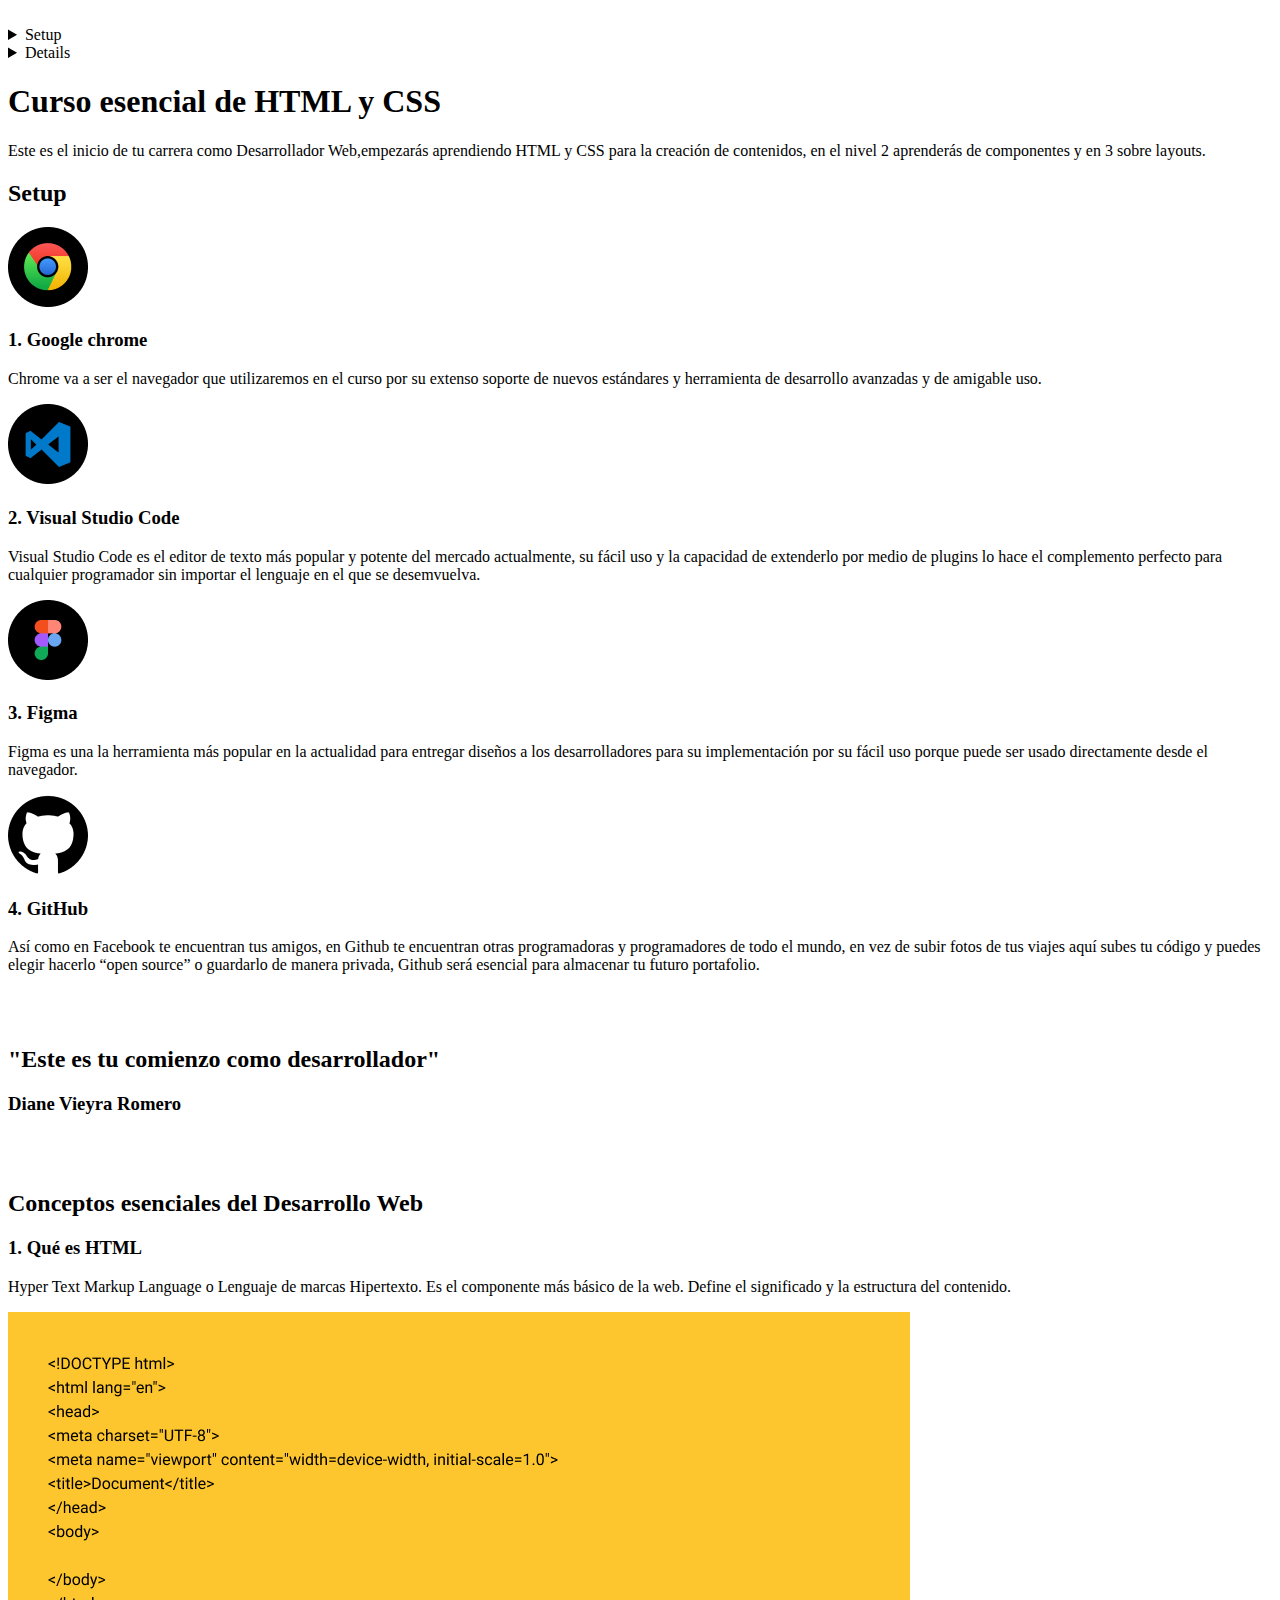
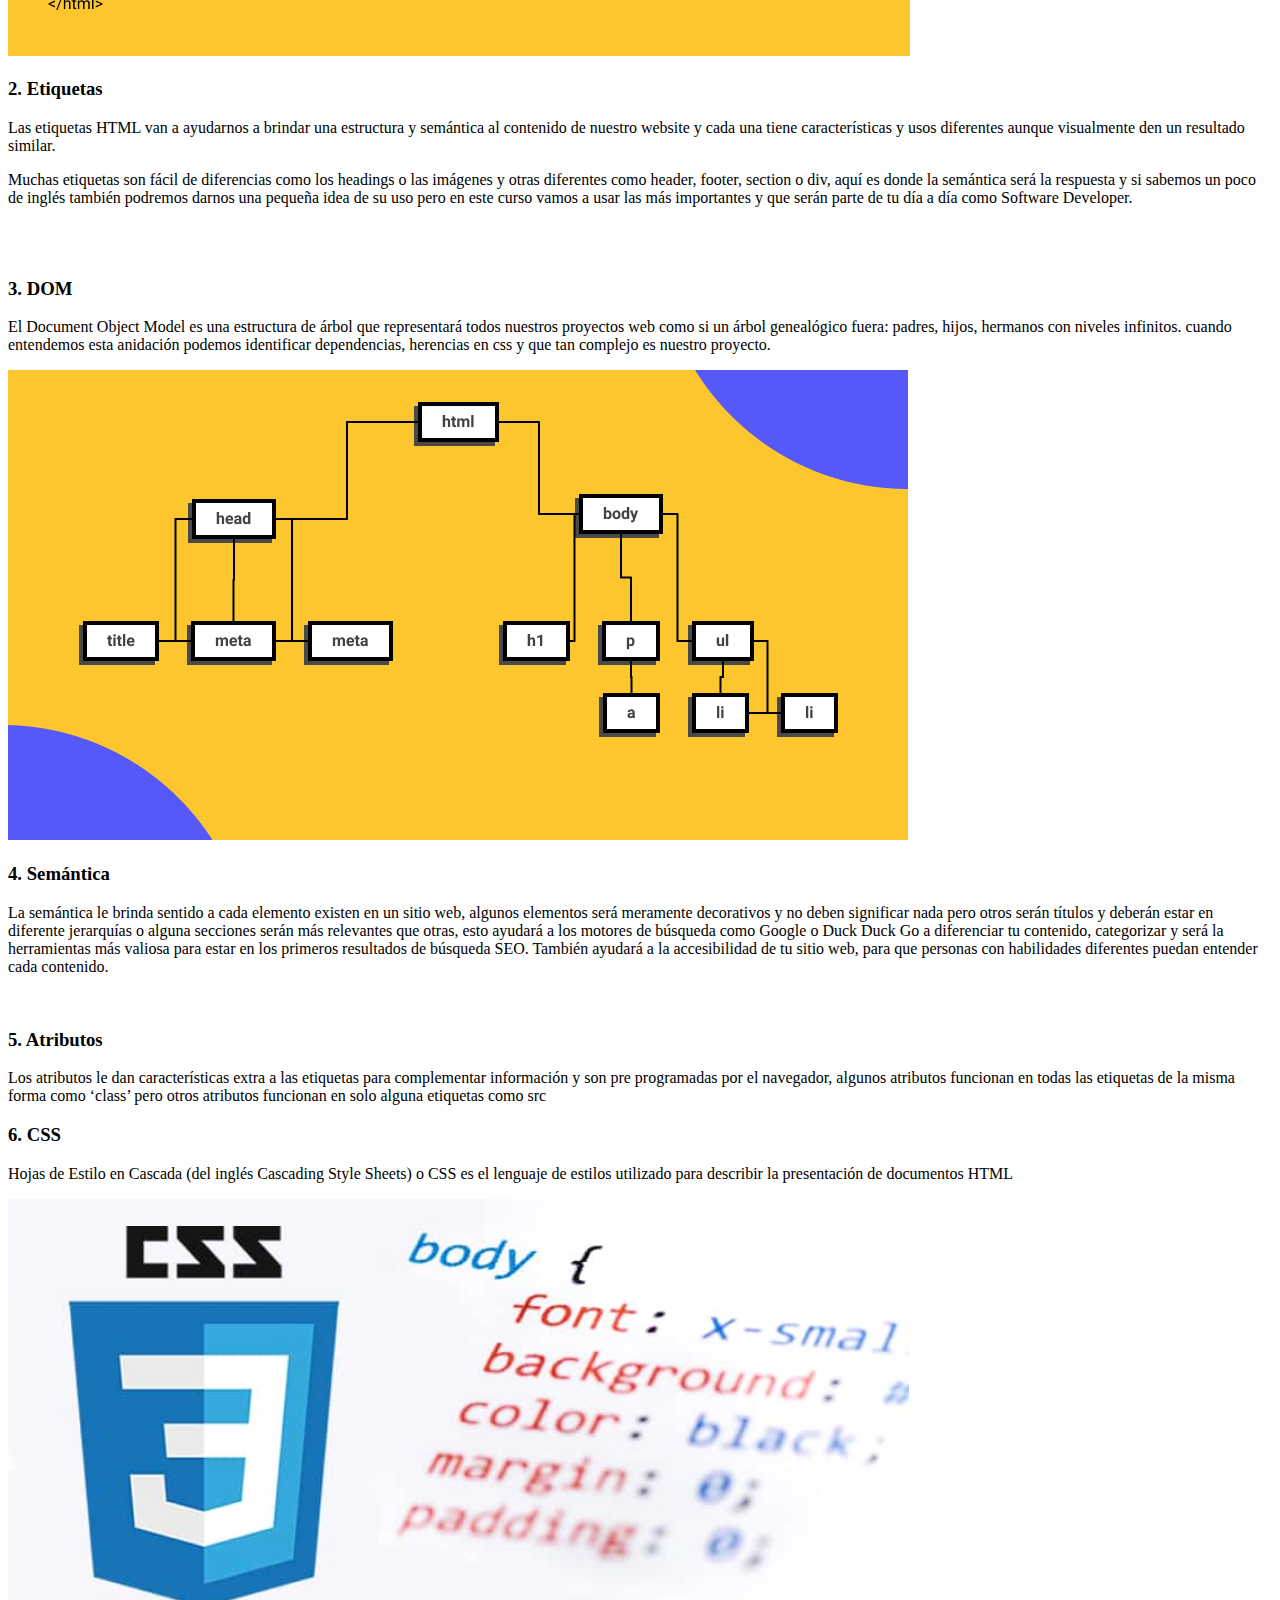
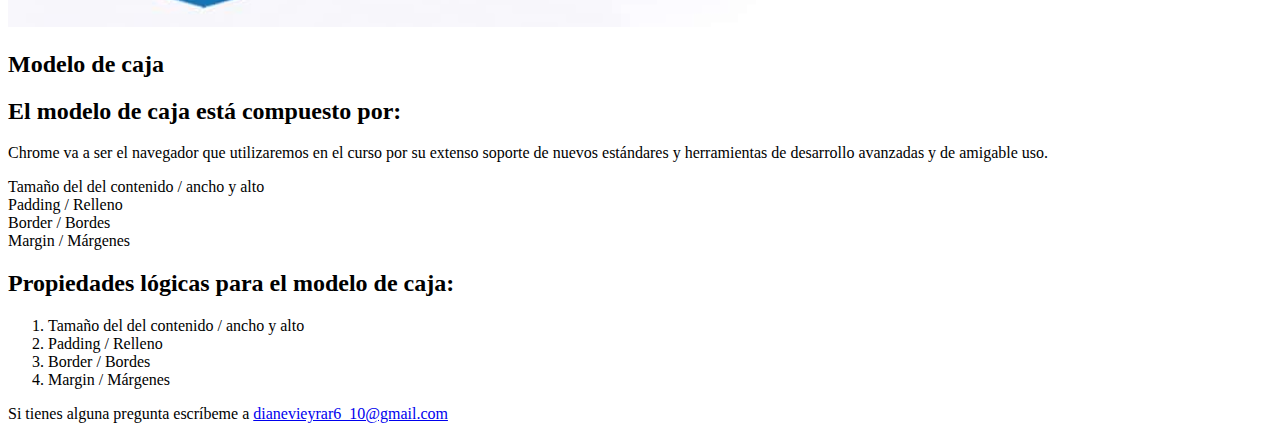
<file: Index.html>
<!DOCTYPE html>
<br lang="en">
<head>
  <meta charset="UTF-8">
  <meta http-equiv="X-UA-Compatible" content="IE=edge">
  <meta name="viewport" content="width=device-width, initial-scale=1.0">
  <title>Blog Diane Vieyra Romero</title>

<body>

</head>

<details>
  <summary>
    Setup
  </summary>

      <ol>
        <li><a href="#google.chrome">Google Chrome</a></li>
        <li><a href="#VSC">Visual Studio Code</a></li>
        <li><a href="#figma">Figma</a></li>
        <li><a href="#github">GitHub</a></li>
     </ol>

     </details>
     <details>

     <sumary>
        Conceptos esenciales del desarrollador web
     </sumary>

       <ol>
        <li><a href="#html">Qué es HTML</a></li>
        <li><a href="#etiquetas">Etiquetas</a></li>
        <li><a href="#dom">DOM</a></li>
        <li><a href="#semantica">Semántica</a></li>
        <li><a href="#atributos">Atributos</a></li>
        <li><a href="#css">Qué es CSS</a></li>
       </ol>



</details>




 </nav>
</header>

 <H1>
  Curso esencial de HTML y CSS
 </H1>
 <p>
 Este es el inicio de tu carrera como Desarrollador Web,empezarás aprendiendo HTML y CSS para la creación de contenidos, en el nivel 2 aprenderás de componentes y en 3 sobre layouts.
 </p>
 <h2>Setup</h2>


  <img src="images/Google-Chrome.png" alt="Logo de Google Chrome" title="Logo de Chrome">
  <h3 id="google-chrome">1. Google chrome</h3>

  <P>
  Chrome va a ser el navegador que utilizaremos en el curso por su extenso soporte de nuevos estándares y herramienta de
  desarrollo avanzadas y de amigable uso.
  </P>

  <img src="images/Visual-Studio-Code.png" alt="Logo de Visual Studio Code" title="Logo Visual Studio Code<img src="images/Google-Chrome.png" alt="Logo de Google Chrome" title="Logo de Chrome">
  <h3 id="VSC">2. Visual Studio Code</h3>

  <p>
    Visual Studio Code es el editor de texto más popular y potente del mercado actualmente, su fácil uso y la capacidad de
    extenderlo por medio de plugins lo hace el complemento perfecto para cualquier programador sin importar el lenguaje en
    el que se desemvuelva.

  </p>


  <img src="images/Figma.png" alt="Logo de Figma" title="Logo Figma">
  <h3 id="figma">3. Figma</h3>

  <P>
    Figma es una la herramienta más popular en la actualidad para entregar diseños a los desarrolladores para su
    implementación por su fácil uso porque puede ser usado directamente desde el navegador.
  </P>


  <img src="images/GitHub.png" alt="Logo de GitHub" title="Logo GitHub">
  <h3 id="github">4. GitHub</h3>

  <P>
    Así como en Facebook te encuentran tus amigos, en Github te encuentran otras programadoras y programadores de todo el
    mundo, en vez de subir fotos de tus viajes aquí subes tu código y puedes elegir hacerlo “open source” o guardarlo de
    manera privada, Github será esencial para almacenar tu futuro portafolio.
  </P>
<br></br>

  <h2>"Este es tu comienzo como desarrollador"</h2>
    <h3>Diane Vieyra Romero</h3>
  <br></br>

  <h2>Conceptos esenciales del Desarrollo Web</h2>
  <h3 id="html">1. Qué es HTML</h3>

  <p>Hyper Text Markup Language o Lenguaje de marcas Hipertexto. Es el componente más básico de la web. Define el significado
  y la estructura del contenido.</p>

  <img src="images/html.png" alt="Cuadro de html" title="Cuadro html">

  <h3 id="etiquetas">2. Etiquetas</h3>

  <p>Las etiquetas HTML van a ayudarnos a brindar una estructura y semántica al contenido de nuestro website y cada una tiene
  características y usos diferentes aunque visualmente den un resultado similar.</p>

  <p>Muchas etiquetas son fácil de diferencias como los headings o las imágenes y otras diferentes como header, footer,
  section o div, aquí es donde la semántica será la respuesta y si sabemos un poco de inglés también podremos darnos una
  pequeña idea de su uso pero en este curso vamos a usar las más importantes y que serán parte de tu día a día como
  Software Developer.</p>

  <br><br/>

  <h3 id="dom">3. DOM</h3>

  <p>El Document Object Model es una estructura de árbol que representará todos nuestros proyectos web como si un árbol
  genealógico fuera: padres, hijos, hermanos con niveles infinitos. cuando entendemos esta anidación podemos identificar
  dependencias, herencias en css y que tan complejo es nuestro proyecto.</p>

  <img src="images/dom.png" alt="Cuadro de dom" title="Cuadro dom">

  <h3 id="semantica">4. Semántica</h3>

  <p>La semántica le brinda sentido a cada elemento existen en un sitio web, algunos elementos será meramente decorativos y
  no deben significar nada pero otros serán títulos y deberán estar en diferente jerarquías o alguna secciones serán más
  relevantes que otras, esto ayudará a los motores de búsqueda como Google o Duck Duck Go a diferenciar tu contenido,
  categorizar y será la herramientas más valiosa para estar en los primeros resultados de búsqueda SEO. También ayudará a
  la accesibilidad de tu sitio web, para que personas con habilidades diferentes puedan entender cada contenido.</p>

  </br>

  <h3 id="atributos">5. Atributos</h3>

  <p>Los atributos le dan características extra a las etiquetas para complementar información y son pre programadas por el
  navegador, algunos atributos funcionan en todas las etiquetas de la misma forma como ‘class’ pero otros atributos
  funcionan en solo alguna etiquetas como src</p>

<h3 id="css">6. CSS</h3>

<p>Hojas de Estilo en Cascada (del inglés Cascading Style Sheets) o CSS es el lenguaje de estilos utilizado para describir
la presentación de documentos HTML</p>


<img src="images/image 5.png" alt="Cuadro de image 5" title="Cuadro image 5">

<h2>Modelo de caja</h2>

<h2>El modelo de caja está compuesto por:</h2>

<p>Chrome va a ser el navegador que utilizaremos en el curso por su extenso soporte de nuevos estándares y herramientas de
desarrollo avanzadas y de amigable uso.</p>

<nav>

   <li>Tamaño del del contenido / ancho y alto</li>
   <li>Padding / Relleno</li>
   <li>Border / Bordes</li>
   <li>Margin / Márgenes</li>

</nav>


<h2>Propiedades lógicas para el modelo de caja:</h2>

<nav>
<ol>

<li>Tamaño del del contenido / ancho y alto</li>
<li>Padding / Relleno</li>
<li>Border / Bordes</li>
<li>Margin / Márgenes</li>

</ol>
</nav>




<p>
  Si tienes alguna pregunta escríbeme a
   <a href="mailto:dianevieyrar6_10@gmail.com">dianevieyrar6_10@gmail.com</a>
</p>

</body>
</html>
</file>
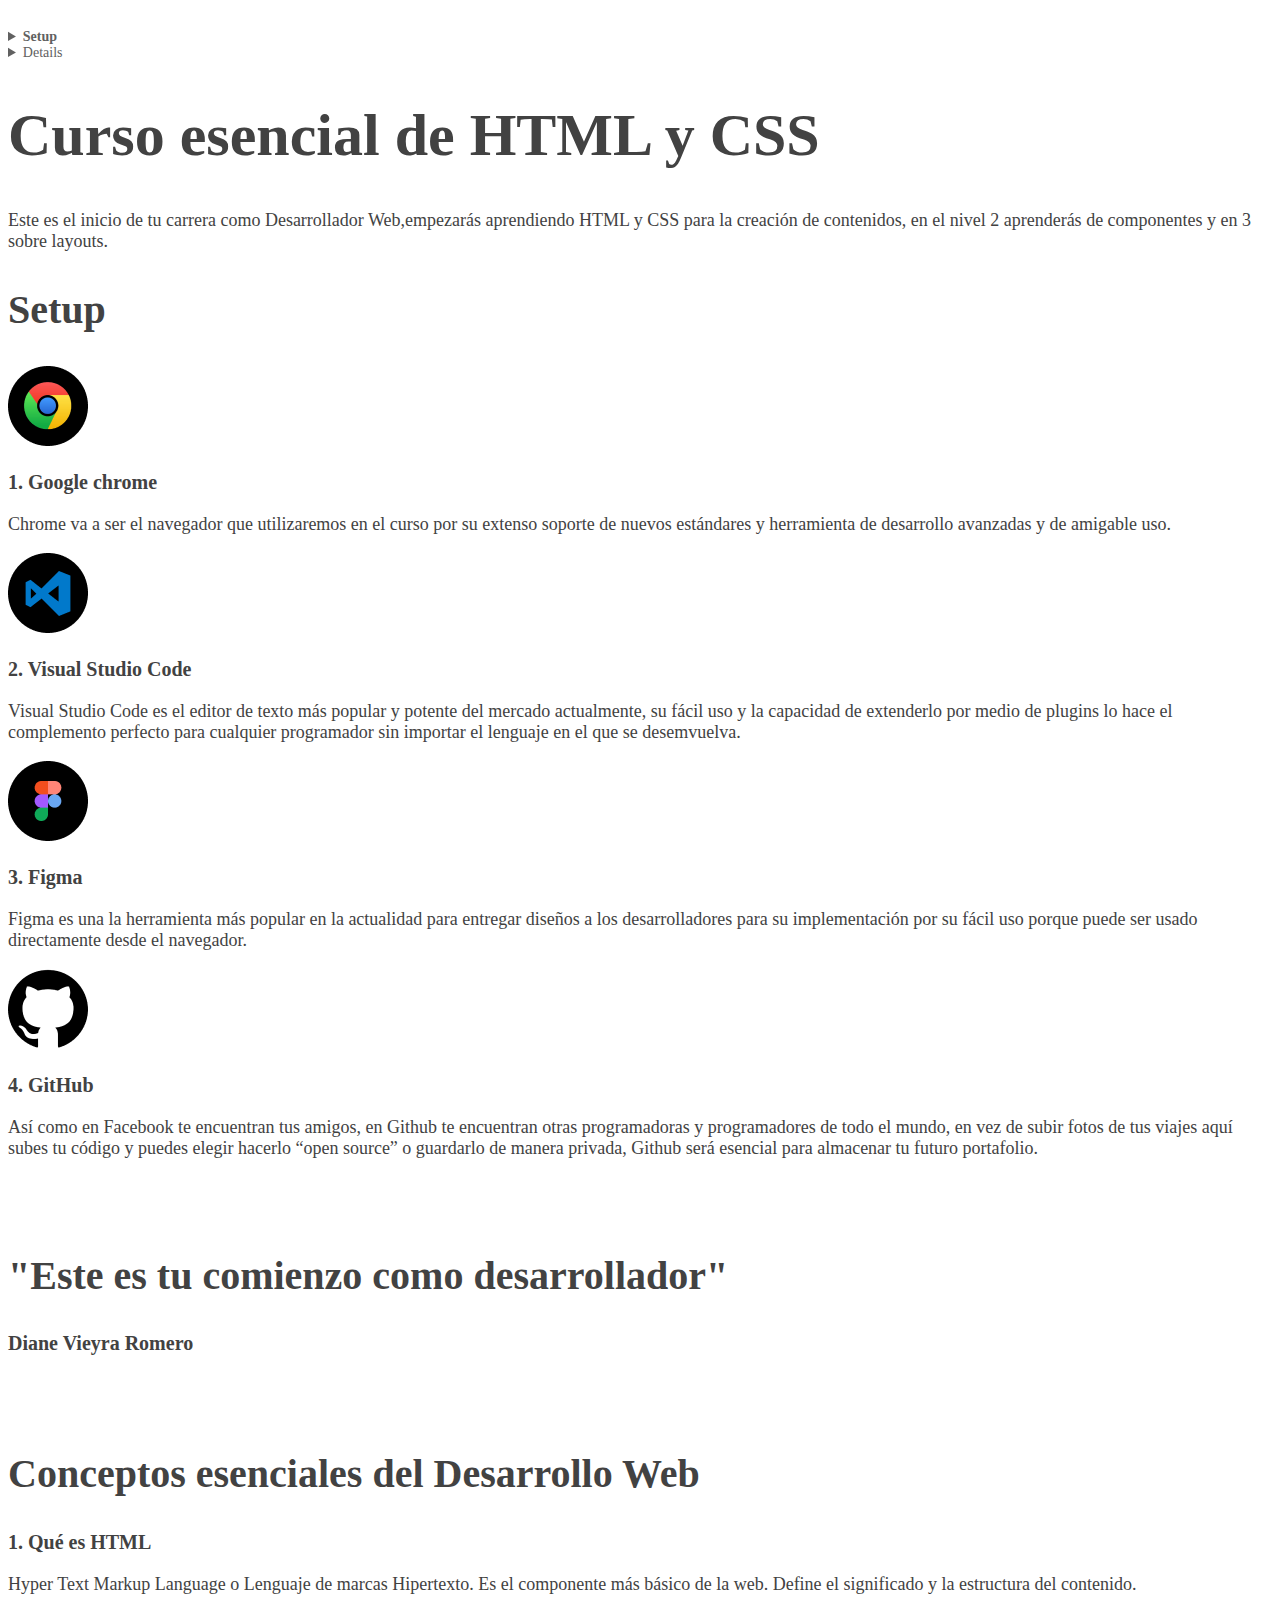
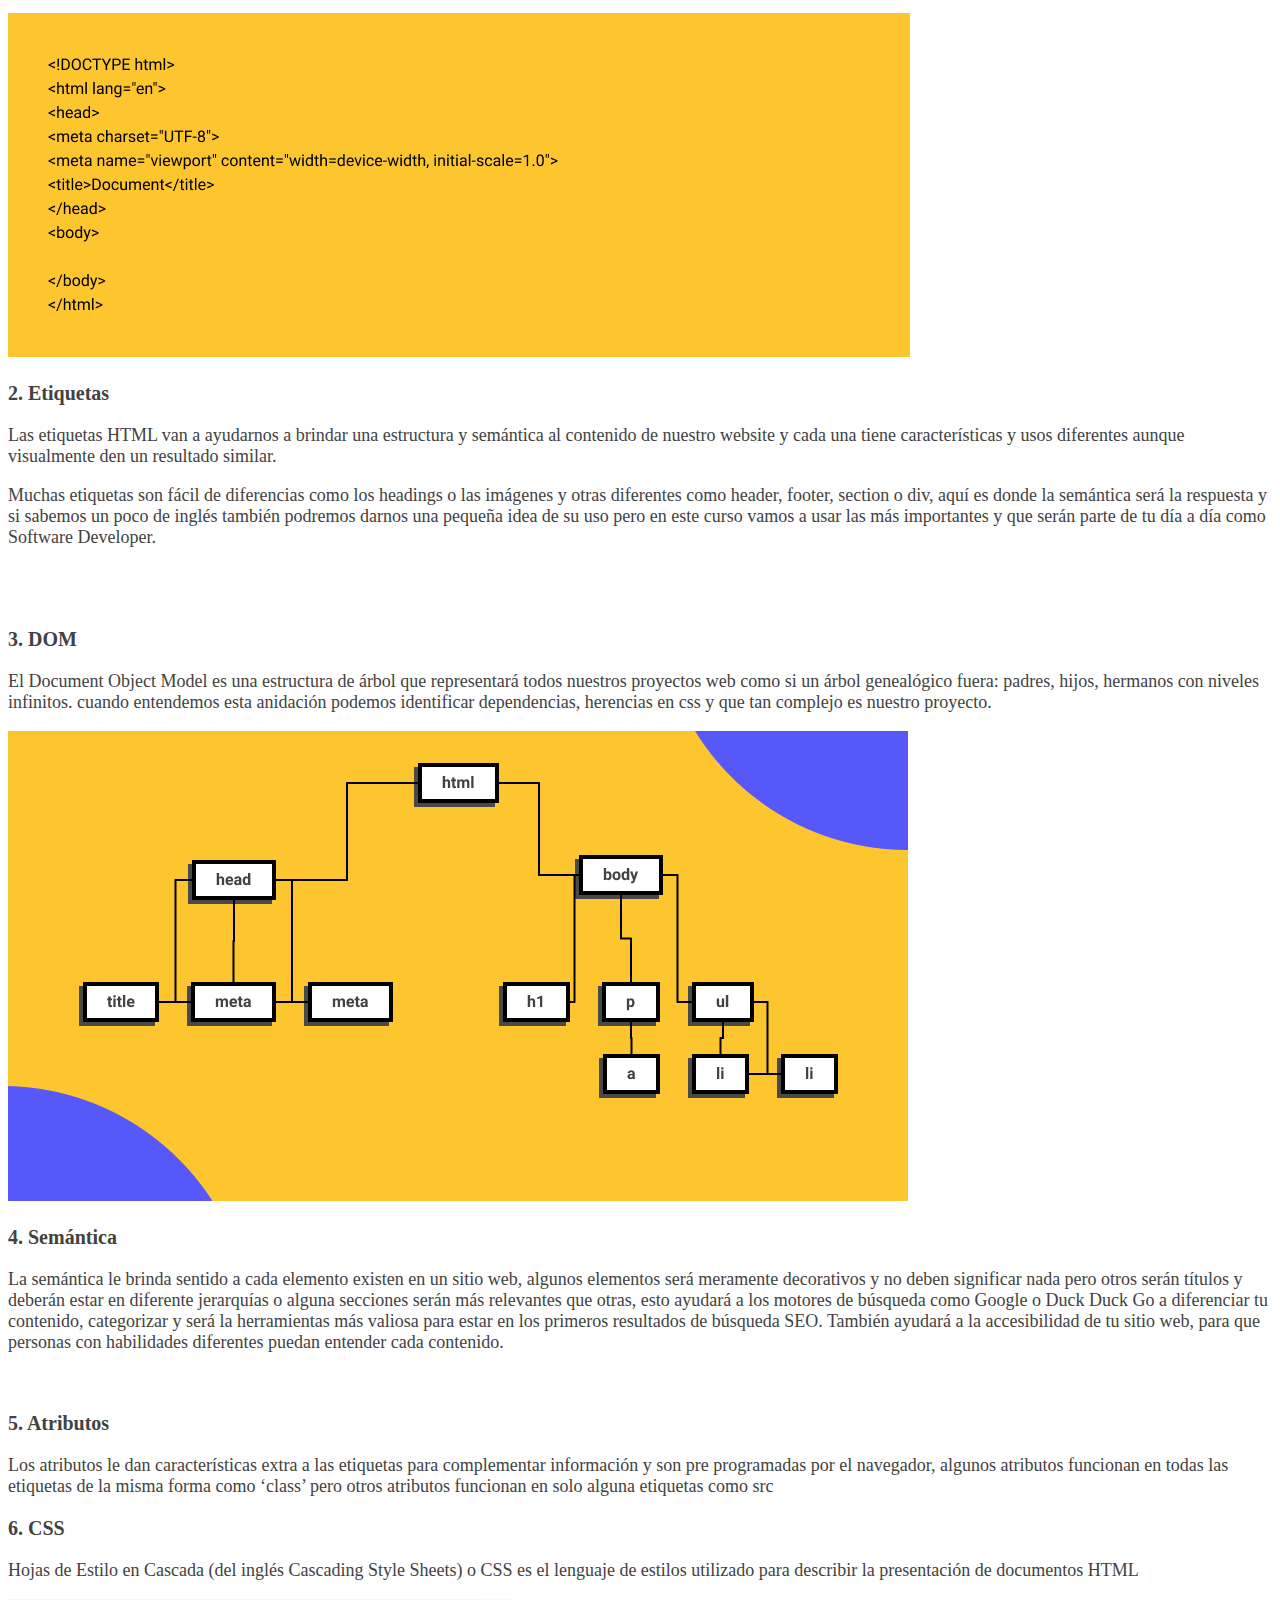
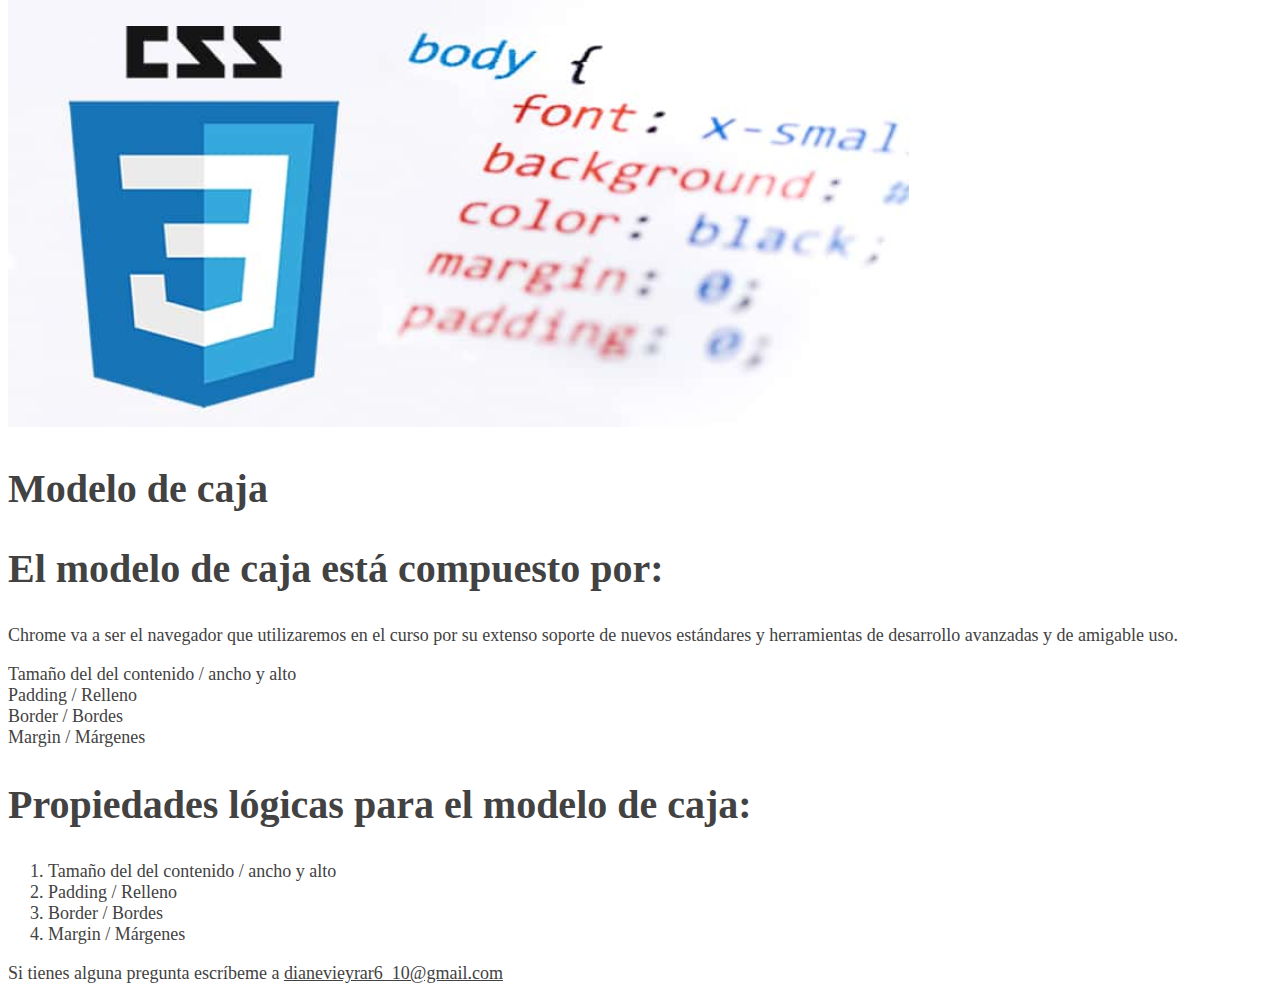
<file: index.html>
<!DOCTYPE html>
<br lang="en">
<head>
  <meta charset="UTF-8">
  <meta http-equiv="X-UA-Compatible" content="IE=edge">
  <meta name="viewport" content="width=device-width, initial-scale=1.0">
  <link rel="stylesheet" href="css/styles.css">
  <title>Blog Diane Vieyra Romero</title>
</head>
<body>
<header>
<details>
  <summary>
    Setup
  </summary>

      <ol>
        <li><a href="#google.chrome">Google Chrome</a></li>
        <li><a href="#VSC">Visual Studio Code</a></li>
        <li><a href="#figma">Figma</a></li>
        <li><a href="#github">GitHub</a></li>
     </ol>

     </details>

     <details>
     <sumary>
        Conceptos esenciales del desarrollador web
     </sumary>
       <ol>
        <li><a href="#html">Qué es HTML</a></li>
        <li><a href="#etiquetas">Etiquetas</a></li>
        <li><a href="#dom">DOM</a></li>
        <li><a href="#semantica">Semántica</a></li>
        <li><a href="#atributos">Atributos</a></li>
        <li><a href="#css">Qué es CSS</a></li>
       </ol>

</details>
</nav>
</header>

 <h1>
  Curso esencial de HTML y CSS
 </h1>
 <p>
 Este es el inicio de tu carrera como Desarrollador Web,empezarás aprendiendo HTML y CSS para la creación de contenidos, en el nivel 2 aprenderás de componentes y en 3 sobre layouts.
 </p>
 <h2>Setup</h2>


  <img src="images/Google-Chrome.png" alt="Logo de Google Chrome" title="Logo de Chrome">
  <h3 id="google-chrome">1. Google chrome</h3>

  <P>
  Chrome va a ser el navegador que utilizaremos en el curso por su extenso soporte de nuevos estándares y herramienta de
  desarrollo avanzadas y de amigable uso.
  </P>

  <img src="images/Visual-Studio-Code.png" alt="Logo de Visual Studio Code" title="Logo Visual Studio Code<img src="images/Google-Chrome.png" alt="Logo de Google Chrome" title="Logo de Chrome">
  <h3 id="VSC">2. Visual Studio Code</h3>

  <p>
    Visual Studio Code es el editor de texto más popular y potente del mercado actualmente, su fácil uso y la capacidad de
    extenderlo por medio de plugins lo hace el complemento perfecto para cualquier programador sin importar el lenguaje en
    el que se desemvuelva.

  </p>


  <img src="images/Figma.png" alt="Logo de Figma" title="Logo Figma">
  <h3 id="figma">3. Figma</h3>

  <P>
    Figma es una la herramienta más popular en la actualidad para entregar diseños a los desarrolladores para su
    implementación por su fácil uso porque puede ser usado directamente desde el navegador.
  </P>


  <img src="images/GitHub.png" alt="Logo de GitHub" title="Logo GitHub">
  <h3 id="github">4. GitHub</h3>

  <P>
    Así como en Facebook te encuentran tus amigos, en Github te encuentran otras programadoras y programadores de todo el
    mundo, en vez de subir fotos de tus viajes aquí subes tu código y puedes elegir hacerlo “open source” o guardarlo de
    manera privada, Github será esencial para almacenar tu futuro portafolio.
  </P>
<br></br>

  <h2>"Este es tu comienzo como desarrollador"</h2>
    <h3>Diane Vieyra Romero</h3>
  <br></br>

  <h2>Conceptos esenciales del Desarrollo Web</h2>
  <h3 id="html">1. Qué es HTML</h3>

  <p>Hyper Text Markup Language o Lenguaje de marcas Hipertexto. Es el componente más básico de la web. Define el significado
  y la estructura del contenido.</p>

  <img src="images/html.png" alt="Cuadro de html" title="Cuadro html">

  <h3 id="etiquetas">2. Etiquetas</h3>

  <p>Las etiquetas HTML van a ayudarnos a brindar una estructura y semántica al contenido de nuestro website y cada una tiene
  características y usos diferentes aunque visualmente den un resultado similar.</p>

  <p>Muchas etiquetas son fácil de diferencias como los headings o las imágenes y otras diferentes como header, footer,
  section o div, aquí es donde la semántica será la respuesta y si sabemos un poco de inglés también podremos darnos una
  pequeña idea de su uso pero en este curso vamos a usar las más importantes y que serán parte de tu día a día como
  Software Developer.</p>

  <br><br/>

  <h3 id="dom">3. DOM</h3>

  <p>El Document Object Model es una estructura de árbol que representará todos nuestros proyectos web como si un árbol
  genealógico fuera: padres, hijos, hermanos con niveles infinitos. cuando entendemos esta anidación podemos identificar
  dependencias, herencias en css y que tan complejo es nuestro proyecto.</p>

  <img src="images/dom.png" alt="Cuadro de dom" title="Cuadro dom">

  <h3 id="semantica">4. Semántica</h3>

  <p>La semántica le brinda sentido a cada elemento existen en un sitio web, algunos elementos será meramente decorativos y
  no deben significar nada pero otros serán títulos y deberán estar en diferente jerarquías o alguna secciones serán más
  relevantes que otras, esto ayudará a los motores de búsqueda como Google o Duck Duck Go a diferenciar tu contenido,
  categorizar y será la herramientas más valiosa para estar en los primeros resultados de búsqueda SEO. También ayudará a
  la accesibilidad de tu sitio web, para que personas con habilidades diferentes puedan entender cada contenido.</p>

  </br>

  <h3 id="atributos">5. Atributos</h3>

  <p>Los atributos le dan características extra a las etiquetas para complementar información y son pre programadas por el
  navegador, algunos atributos funcionan en todas las etiquetas de la misma forma como ‘class’ pero otros atributos
  funcionan en solo alguna etiquetas como src</p>

<h3 id="css">6. CSS</h3>

<p>Hojas de Estilo en Cascada (del inglés Cascading Style Sheets) o CSS es el lenguaje de estilos utilizado para describir
la presentación de documentos HTML</p>


<img src="images/image 5.png" alt="Cuadro de image 5" title="Cuadro image 5">

<h2>Modelo de caja</h2>

<h2>El modelo de caja está compuesto por:</h2>

<p>Chrome va a ser el navegador que utilizaremos en el curso por su extenso soporte de nuevos estándares y herramientas de
desarrollo avanzadas y de amigable uso.</p>

<nav>

   <li>Tamaño del del contenido / ancho y alto</li>
   <li>Padding / Relleno</li>
   <li>Border / Bordes</li>
   <li>Margin / Márgenes</li>

</nav>


<h2>Propiedades lógicas para el modelo de caja:</h2>

<nav>
<ol>

<li>Tamaño del del contenido / ancho y alto</li>
<li>Padding / Relleno</li>
<li>Border / Bordes</li>
<li>Margin / Márgenes</li>

</ol>
</nav>




<p>
  Si tienes alguna pregunta escríbeme a
   <a href="mailto:dianevieyrar6_10@gmail.com">dianevieyrar6_10@gmail.com</a>
</p>

</body>
</html>
</file>
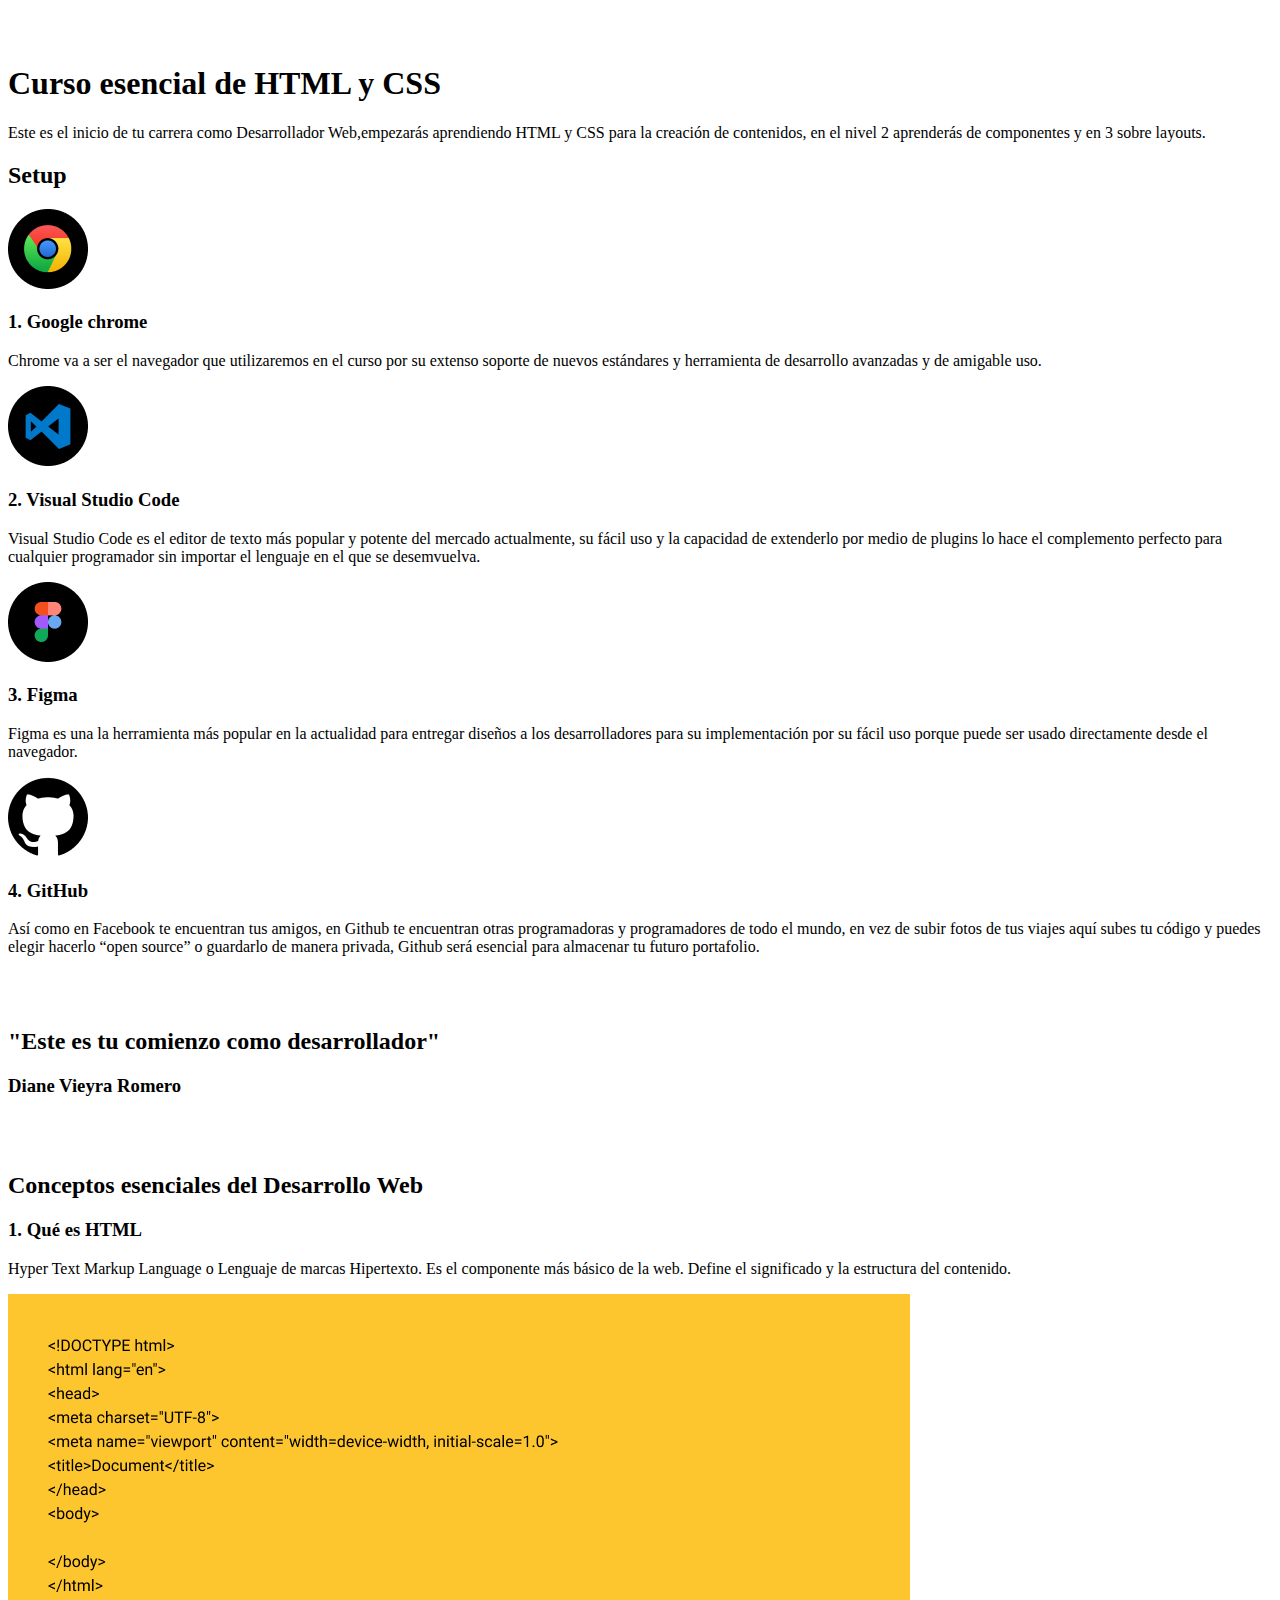
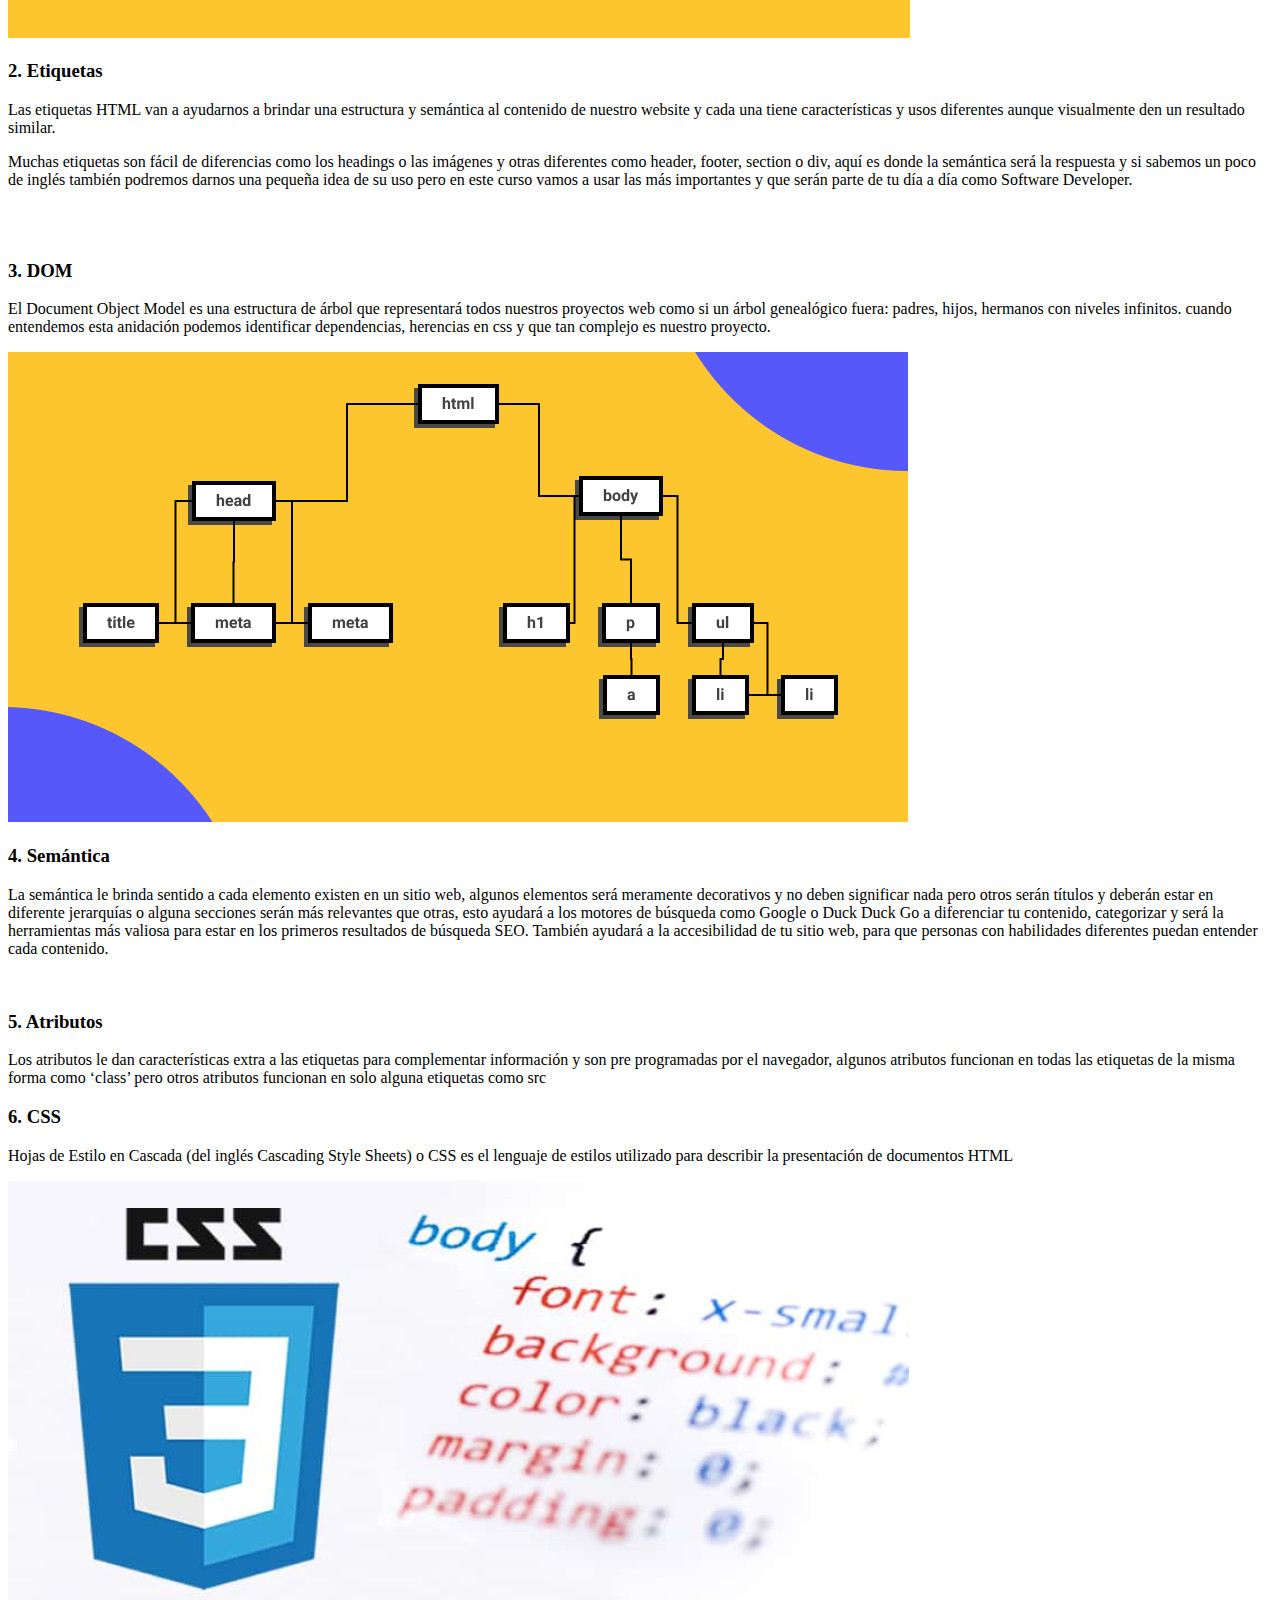
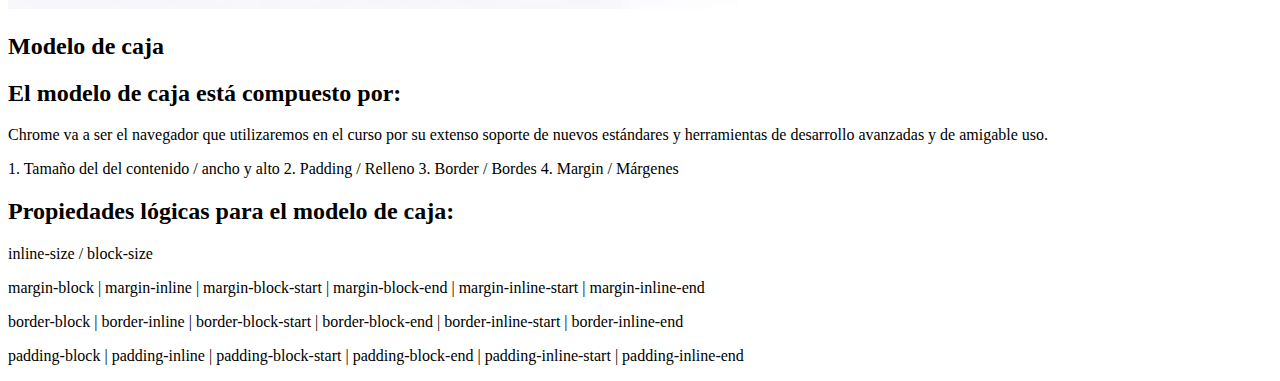
<file: images/Index.html>
<!DOCTYPE html>
<br lang="en">
<head>
  <meta charset="UTF-8">
  <meta http-equiv="X-UA-Compatible" content="IE=edge">
  <meta name="viewport" content="width=device-width, initial-scale=1.0">
  <title>Document</title>
</head>
<br>
 <H1>
  Curso esencial de HTML y CSS
 </H1>
 <p>
 Este es el inicio de tu carrera como Desarrollador Web,empezarás aprendiendo HTML y CSS para la creación de contenidos, en el nivel 2 aprenderás de componentes y en 3 sobre layouts.
 </p>
 <h2>Setup</h2>


  <img src="images/Google-Chrome.png" alt="Logo de Google Chrome" title="Logo de Chrome">
  <h3>1. Google chrome</h3>

  <P>
  Chrome va a ser el navegador que utilizaremos en el curso por su extenso soporte de nuevos estándares y herramienta de
  desarrollo avanzadas y de amigable uso.
  </P>

  <img src="images/Visual-Studio-Code.png" alt="Logo de Visual Studio Code" title="Logo Visual Studio Code<img src="images/Google-Chrome.png" alt="Logo de Google Chrome" title="Logo de Chrome">
  <h3>2. Visual Studio Code</h3>

  <p>
    Visual Studio Code es el editor de texto más popular y potente del mercado actualmente, su fácil uso y la capacidad de
    extenderlo por medio de plugins lo hace el complemento perfecto para cualquier programador sin importar el lenguaje en
    el que se desemvuelva.

  </p>


  <img src="images/Figma.png" alt="Logo de Figma" title="Logo Figma">
  <h3>3. Figma</h3>

  <P>
    Figma es una la herramienta más popular en la actualidad para entregar diseños a los desarrolladores para su
    implementación por su fácil uso porque puede ser usado directamente desde el navegador.
  </P>


  <img src="images/GitHub.png" alt="Logo de GitHub" title="Logo GitHub">
  <h3>4. GitHub</h3>

  <P>
    Así como en Facebook te encuentran tus amigos, en Github te encuentran otras programadoras y programadores de todo el
    mundo, en vez de subir fotos de tus viajes aquí subes tu código y puedes elegir hacerlo “open source” o guardarlo de
    manera privada, Github será esencial para almacenar tu futuro portafolio.
  </P>
<br></br>

  <h2>"Este es tu comienzo como desarrollador"</h2>
    <h3>Diane Vieyra Romero</h3>
  <br></br>

  <h2>Conceptos esenciales del Desarrollo Web</h2>
  <h3>1. Qué es HTML</h3>

  <p>Hyper Text Markup Language o Lenguaje de marcas Hipertexto. Es el componente más básico de la web. Define el significado
  y la estructura del contenido.</p>

  <img src="images/html.png" alt="Cuadro de html" title="Cuadro html">

  <h3>2. Etiquetas</h3>

  <p>Las etiquetas HTML van a ayudarnos a brindar una estructura y semántica al contenido de nuestro website y cada una tiene
  características y usos diferentes aunque visualmente den un resultado similar.</p>

  <p>Muchas etiquetas son fácil de diferencias como los headings o las imágenes y otras diferentes como header, footer,
  section o div, aquí es donde la semántica será la respuesta y si sabemos un poco de inglés también podremos darnos una
  pequeña idea de su uso pero en este curso vamos a usar las más importantes y que serán parte de tu día a día como
  Software Developer.</p>

  <br><br/>

  <h3>3. DOM</h3>

  <p>El Document Object Model es una estructura de árbol que representará todos nuestros proyectos web como si un árbol
  genealógico fuera: padres, hijos, hermanos con niveles infinitos. cuando entendemos esta anidación podemos identificar
  dependencias, herencias en css y que tan complejo es nuestro proyecto.</p>

  <img src="images/dom.png" alt="Cuadro de dom" title="Cuadro dom">

  <h3>4. Semántica</h3>

  <p>La semántica le brinda sentido a cada elemento existen en un sitio web, algunos elementos será meramente decorativos y
  no deben significar nada pero otros serán títulos y deberán estar en diferente jerarquías o alguna secciones serán más
  relevantes que otras, esto ayudará a los motores de búsqueda como Google o Duck Duck Go a diferenciar tu contenido,
  categorizar y será la herramientas más valiosa para estar en los primeros resultados de búsqueda SEO. También ayudará a
  la accesibilidad de tu sitio web, para que personas con habilidades diferentes puedan entender cada contenido.</p>

  </br>

  <h3>5. Atributos</h3>

  <p>Los atributos le dan características extra a las etiquetas para complementar información y son pre programadas por el
  navegador, algunos atributos funcionan en todas las etiquetas de la misma forma como ‘class’ pero otros atributos
  funcionan en solo alguna etiquetas como src</p>

<h3>6. CSS</h3>

<p>Hojas de Estilo en Cascada (del inglés Cascading Style Sheets) o CSS es el lenguaje de estilos utilizado para describir
la presentación de documentos HTML</p>


<img src="images/image 5.png" alt="Cuadro de image 5" title="Cuadro image 5">

<h2>Modelo de caja</h2>

<h2>El modelo de caja está compuesto por:</h2>

<p>Chrome va a ser el navegador que utilizaremos en el curso por su extenso soporte de nuevos estándares y herramientas de
desarrollo avanzadas y de amigable uso.</p>

   <p>1. Tamaño del del contenido / ancho y alto
     2. Padding / Relleno
     3. Border / Bordes
     4. Margin / Márgenes
</p>

<h2>Propiedades lógicas para el modelo de caja:</h2>

    <p>inline-size / block-size</p>
    <p>margin-block | margin-inline | margin-block-start | margin-block-end | margin-inline-start | margin-inline-end</p>
    <p>border-block | border-inline | border-block-start | border-block-end | border-inline-start | border-inline-end</p>
    <p>padding-block | padding-inline | padding-block-start | padding-block-end | padding-inline-start | padding-inline-end</p>






</body>
</html>
</file>
<file: css/styles.css>
:root {
 font-size:18px ;
}

body{
  color: #424242;
}

a{
  color:#424242;
}

header{
  font-size:14px;
  color:#616161
}

header a {
  color: #AA1717;
  text-decoration: none;
}

header a:hover{
  color:#212121
}

details summary {
  font-weight: bold;
}

h1 {
  font-size:60px;
}

h2 {
  font-size:40px
}

h3 {
  font-size:20px

}
</file>
